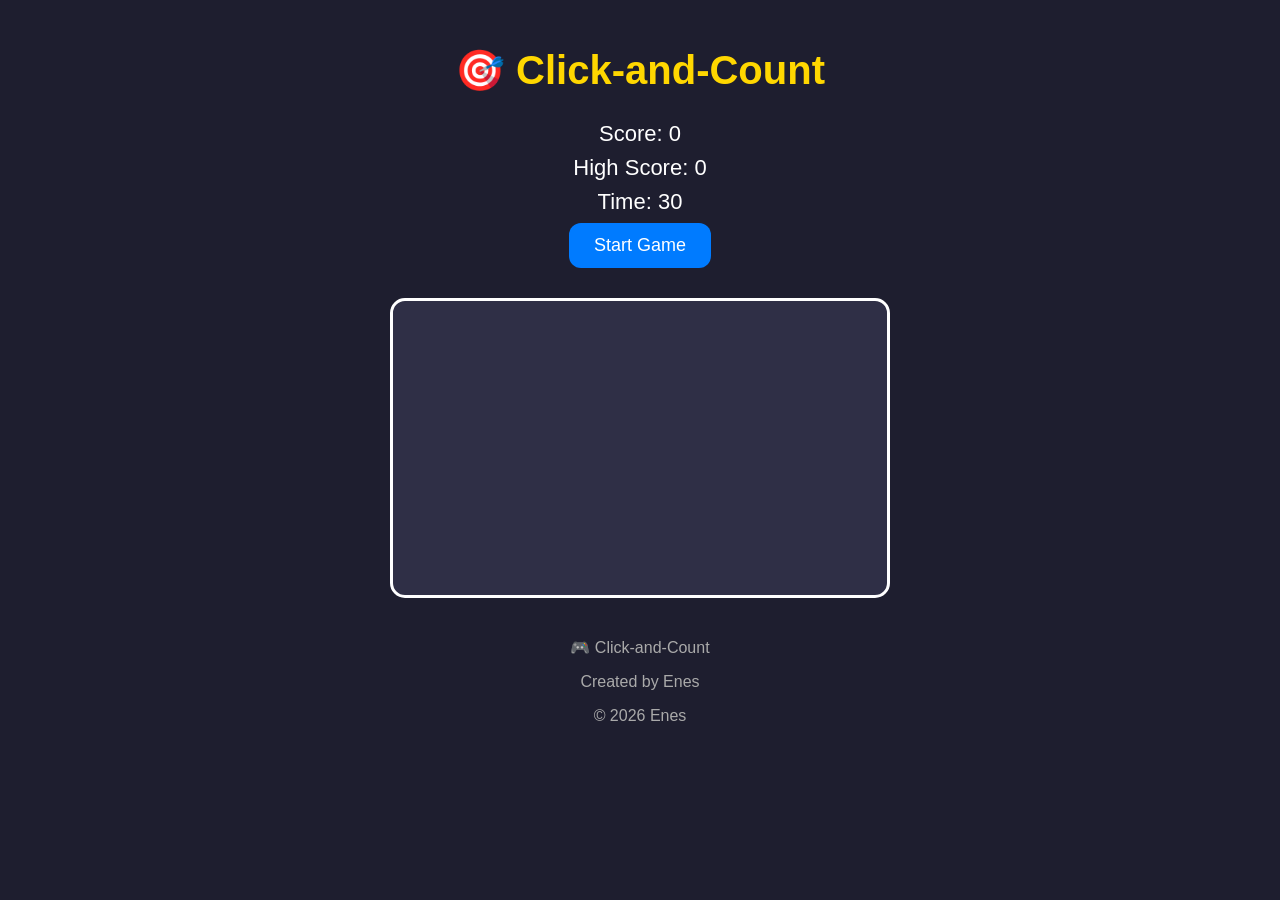
<file: index.html>
<!DOCTYPE html>
<html lang="en">

<head>
    <meta charset="UTF-8">
    <meta name="viewport" content="width=device-width, initial-scale=1.0">

    <title>Click-and-Count</title>

    <link rel="stylesheet" href="game.css">
</head>

<body>

    <header>
        <h1>🎯 Click-and-Count</h1>

        <p id="score">Score: 0</p>
        <p id="highScore">High Score: 0</p>
        <p id="timer">Time: 30</p>
    </header>


    <main>

        <button id="startBtn">
            Start Game
        </button>


        <div id="gameArea"></div>


        <div id="answerArea" style="display:none;">

            <input 
            type="number" 
            id="answer"
            placeholder="How many?">


            <button id="checkBtn">
                Check
            </button>

        </div>


    </main>
    <footer>
    <p>🎮 Click-and-Count</p>
    <p>Created by Enes</p>
    <p>© 2026 Enes</p>
</footer>

<script src="game.js"></script>

</body>

</html>
</file>
<file: game.css>
* {
    box-sizing: border-box;
}

body {
    font-family: Arial, sans-serif;
    background: #1e1e2f;
    color: white;
    text-align: center;
    margin: 0;
    padding: 20px;
}


header h1 {
    color: gold;
    font-size: 40px;
}


#score,
#highScore,
#timer {
    font-size: 22px;
    margin: 8px;
}


button {
    background: #007bff;
    color: white;
    border: none;
    padding: 12px 25px;
    font-size: 18px;
    border-radius: 12px;
    cursor: pointer;
    transition: 0.3s;
}


button:hover {
    background: #00c853;
    transform: scale(1.08);
}


#gameArea {
    width: 500px;
    height: 300px;

    margin: 30px auto;

    background: #2f2f46;
    border: 3px solid white;
    border-radius: 15px;

    display: flex;
    flex-wrap: wrap;
    justify-content: center;
    align-items: center;
    gap: 12px;

    padding: 20px;
}


.circle {

    width: 45px;
    height: 45px;

    border-radius: 50%;

    background: linear-gradient(
        45deg,
        #ff416c,
        #ff4b2b
    );

    box-shadow:
    0 0 15px rgba(255,65,108,0.8);

    animation: pop 0.3s;

    transition: 0.2s;
}


.circle:hover {

    transform: scale(1.25);

    cursor: pointer;

}


input {

    padding: 12px;

    font-size: 18px;

    width: 150px;

    border-radius: 10px;

    border: none;

    margin-right: 10px;

}


#answerArea {

    margin-top: 20px;

}


footer {

    margin-top: 40px;

    color: #aaa;

}



@keyframes pop {

    from {

        transform: scale(0);

        opacity: 0;

    }


    to {

        transform: scale(1);

        opacity: 1;

    }

}
</file>
